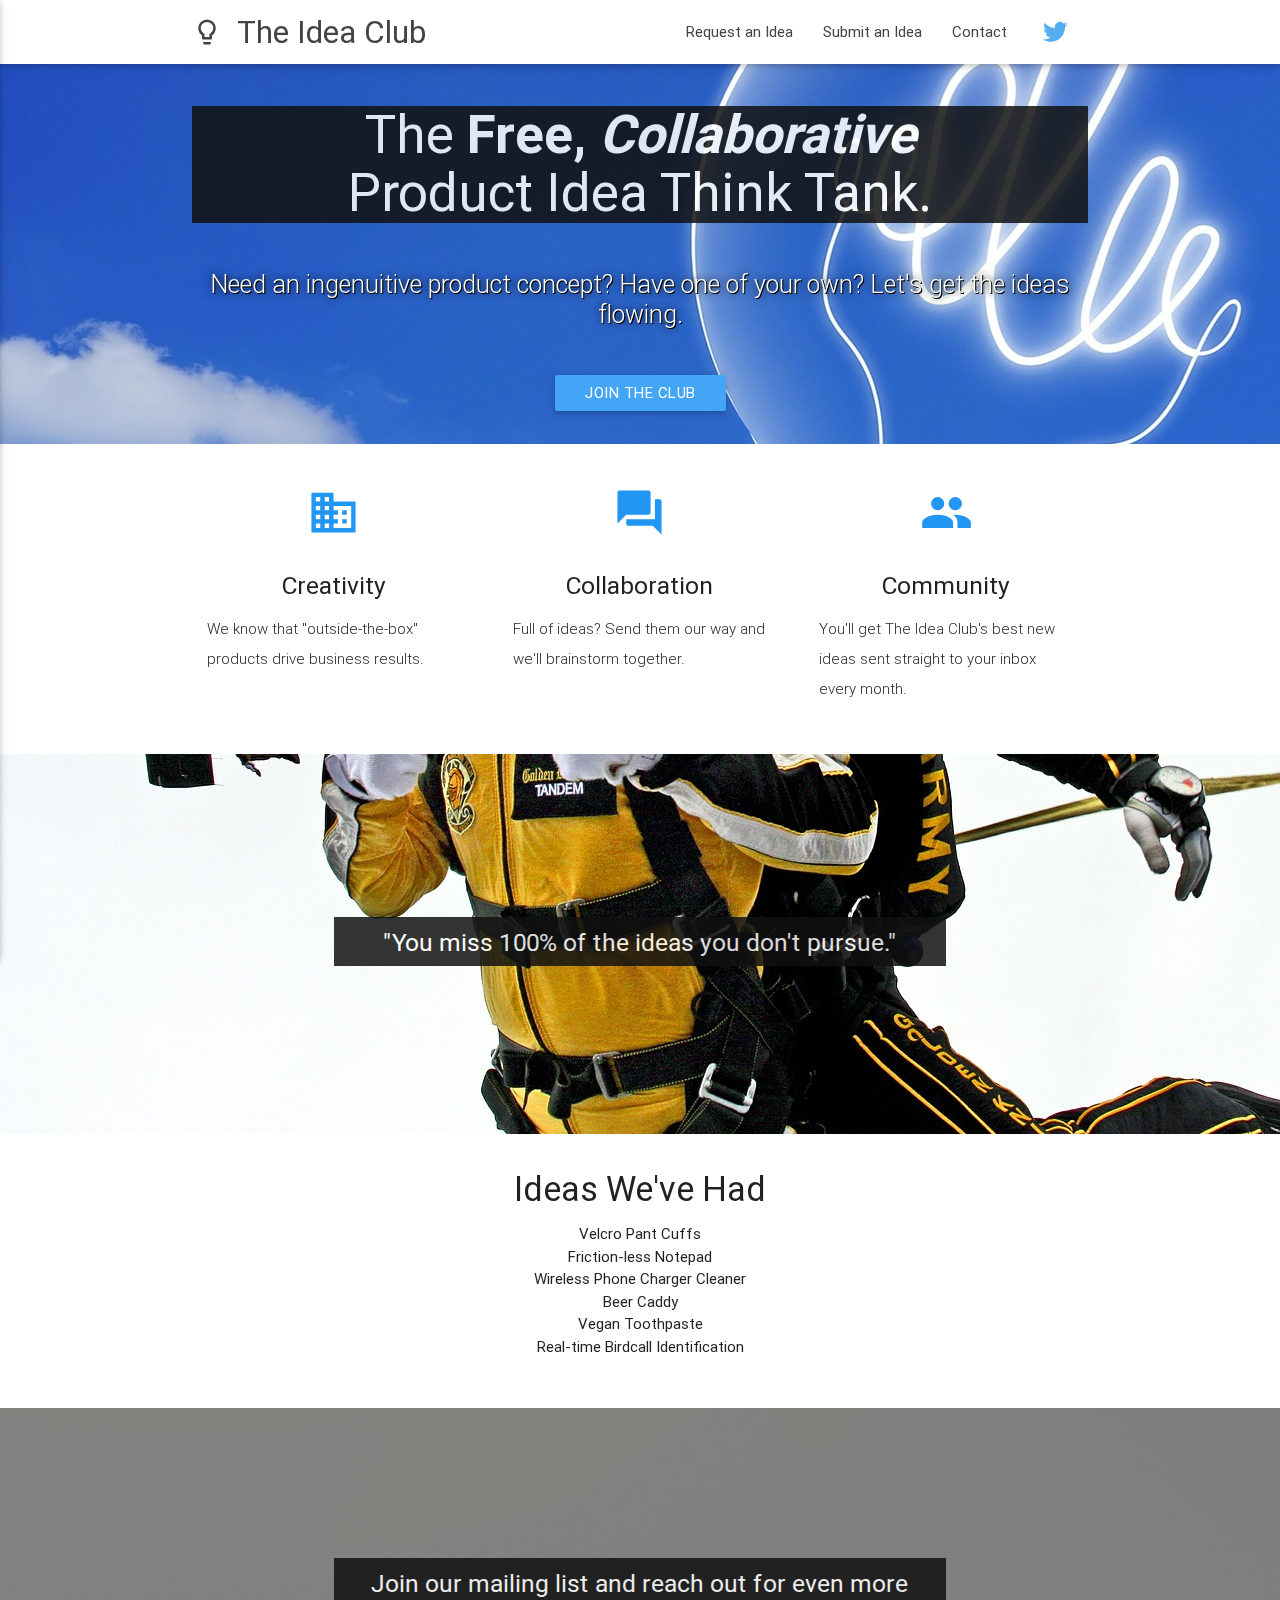
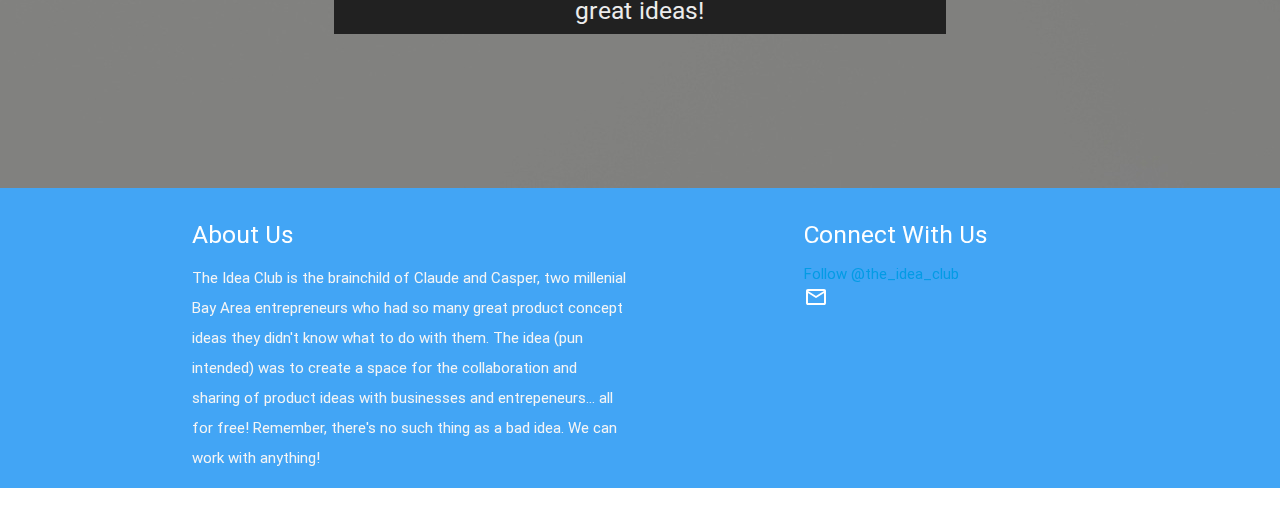
<file: index.html>
<!DOCTYPE html>
<html lang="en">

<head>
    <meta http-equiv="Content-Type" content="text/html; charset=UTF-8" />
    <meta name="viewport" content="width=device-width, initial-scale=1, maximum-scale=1.0, user-scalable=no" />
    <title>The Idea Club</title>

    <!-- Favicon -->
    <link rel='shortcut icon' href='favicon.ico' type='image/x-icon' />

    <!-- CSS  -->
    <link href="https://fonts.googleapis.com/icon?family=Material+Icons" rel="stylesheet">
    <link href="css/materialize.css" type="text/css" rel="stylesheet" media="screen,projection" />
    <link href="css/style.css" type="text/css" rel="stylesheet" media="screen,projection" />

    <!-- MailChimp -->
    <link href="//cdn-images.mailchimp.com/embedcode/classic-10_7.css" rel="stylesheet" type="text/css">
    <style type="text/css">
        #mc_embed_signup {
            background: #fff;
            clear: left;
            font: 14px Helvetica, Arial, sans-serif;
        }
        /* Add your own MailChimp form style overrides in your site stylesheet or in this style block.
	   We recommend moving this block and the preceding CSS link to the HEAD of your HTML file. */
    </style>


    <!-- Google Analytics -->
    <script>
        (function (i, s, o, g, r, a, m) {
            i['GoogleAnalyticsObject'] = r;
            i[r] = i[r] || function () {
                (i[r].q = i[r].q || []).push(arguments)
            }, i[r].l = 1 * new Date();
            a = s.createElement(o)
                , m = s.getElementsByTagName(o)[0];
            a.async = 1;
            a.src = g;
            m.parentNode.insertBefore(a, m)
        })(window, document, 'script', 'https://www.google-analytics.com/analytics.js', 'ga');

        ga('create', 'UA-79163290-1', 'auto');
        ga('send', 'pageview');
    </script>

</head>

<body>
    <nav class="white" role="navigation">
        <div class="nav-wrapper container">
            <a id="logo-container" href="#" class="brand-logo"><i class="material-icons left">lightbulb_outline</i>The Idea Club</a>
            <ul class="right hide-on-med-and-down">
                <li><a href="mailto:request@theidea.club?subject=I%20want%20to%20request%20an%20idea&body=I%20need%20an%20idea%20for..">Request an Idea</a></li>
                <li><a href="mailto:submit@theidea.club?subject=I%20have%20a%20great%20idea%20to%20submit&body=My%20idea%20is...">Submit an Idea</a></li>
                <li><a href="mailto:contact@theidea.club?subject=Hey%20lets%20talk%20about%20ideas">Contact</a></li>
                <li style="height: 64px">
                    <a href="https://twitter.com/the_idea_club" target="_blank" style="height: 100%"><img src="TwitterLogo.png" style="height: 50px; padding-top: 14px;"></a>
                </li>
            </ul>

            <ul id="nav-mobile" class="side-nav">
                <li><a href="mailto:request@theidea.club?subject=I%20want%20to%20request%20an%20idea&body=I%20need%20an%20idea%20for..">Request an Idea</a></li>
                <li><a href="mailto:submit@theidea.club?subject=I%20have%20a%20great%20idea%20to%20submit&body=My%20idea%20is...">Submit an Idea</a></li>
                <li><a href="mailto:contact@theidea.club?subject=Hey%20lets%20talk%20about%20ideas">Contact</a></li>
            </ul>
            <a href="#" data-activates="nav-mobile" class="button-collapse"><i class="material-icons">menu</i></a>
        </div>
    </nav>

    <div id="index-banner" class="parallax-container">
        <div class="section no-pad-bot">
            <div class="container">
                <br>
                <br>
                <div class="shadow-box">
                    <h2 class="header center white-text">The <b>Free, <i>Collaborative</i></b></br>Product Idea Think Tank.</h2>
                </div>
                <div class="row center">
                    <div class=" col s12">
                        <p class="header white-text shadow-text flow-text">Need an ingenuitive product concept? Have one of your own? Let's get the ideas flowing.</p>
                    </div>
                </div>
                <div class="row center">
                    <a href="#join-modal" class="btn waves-effect waves-light blue lighten-1 modal-trigger hide-on-small-only" onclick="ga('send','event','button','clicked','Join the Club');">Join the Club</a>
                </div>
                <br>
                <br>

            </div>
        </div>
        <div class="parallax"><img src="background3.jpg" alt="Unsplashed background img 1"></div>
    </div>

    <!-- only for small screens! -->
    <div class="container hide-on-med-and-up">
        <div class="section">
            <div class="row center">
                <a href="#join-modal" class="btn waves-effect waves-light blue lighten-1 modal-trigger hide-on-small-only" onclick="ga('send','event','button','clicked','Join the Club');">Join the Club</a>
            </div>
        </div>
    </div>

    <div class="container">
        <div class="section">

            <!--   Icon Section   -->
            <div class="row">
                <div class="col s12 m4">
                    <div class="icon-block">
                        <h2 class="center blue-text"><i class="material-icons">business</i></h2>
                        <h5 class="center">Creativity</h5>

                        <p class="light">We know that "outside-the-box" products drive business results.</p>
                    </div>
                </div>

                <div class="col s12 m4">
                    <div class="icon-block">
                        <h2 class="center blue-text"><i class="material-icons">question_answer</i></h2>
                        <h5 class="center">Collaboration</h5>

                        <p class="light">Full of ideas? Send them our way and we'll brainstorm together.</p>
                    </div>
                </div>

                <div class="col s12 m4">
                    <div class="icon-block">
                        <h2 class="center blue-text"><i class="material-icons">group</i></h2>
                        <h5 class="center">Community</h5>

                        <p class="light">You'll get The Idea Club's best new ideas sent straight to your inbox every month.</p>
                    </div>
                </div>
            </div>

        </div>
    </div>


    <div class="parallax-container valign-wrapper">
        <div class="section no-pad-bot">
            <div class="container">
                <div class="row center">
                    <div class="col offset-s2 s8 shadow-box">
                        <h5 class="header white-text">"You miss 100% of the ideas you don't pursue."</h5>
                    </div>
                </div>
            </div>
        </div>
        <div class="parallax"><img src="background2.jpg" alt="Unsplashed background img 2"></div>
    </div>

    <div class="container">
        <div class="section">

            <div class="row">
                <div class="col s12 center">
                    <h3><i class="mdi-content-send brown-text"></i></h3>
                    <h4>Ideas We've Had</h4>
                    <p class="left-align light">
                        <ul>
                            <li>Velcro Pant Cuffs</li>
                            <li>Friction-less Notepad</li>
                            <li>Wireless Phone Charger Cleaner</li>
                            <li>Beer Caddy</li>
                            <li>Vegan Toothpaste</li>
                            <li>Real-time Birdcall Identification</li>
                        </ul>
                    </p>
                </div>
            </div>

        </div>
    </div>


    <div class="parallax-container valign-wrapper">
        <div class="section no-pad-bot">
            <div class="container">
                <div class="row center">
                    <div class="shadow-box col s8 offset-s2">
                        <h5 class="header white-text">Join our mailing list and reach out for even more great ideas!</h5>
                    </div>
                </div>
            </div>
        </div>
        <div class="parallax"><img src="background1.jpg" alt="Unsplashed background img 3"></div>
    </div>

    <footer class="page-footer blue lighten-1">
        <div class="container">
            <div class="row">
                <div class="col l6 s12">
                    <h5 class="white-text">About Us</h5>
                    <p class="grey-text text-lighten-4">The Idea Club is the brainchild of Claude and Casper, two millenial Bay Area entrepreneurs who had so many great product concept ideas they didn't know what to do with them. The idea (pun intended) was to create a space for the collaboration and sharing of product ideas with businesses and entrepeneurs... all for free! Remember, there's no such thing as a bad idea. We can work with anything!</p>
                </div>
                <div class="col offset-l2 l4 s12">
                    <h5 class="white-text">Connect With Us</h5>
                    <ul>
                        <li>
                            <a href="https://twitter.com/the_idea_club" class="twitter-follow-button" data-show-count="false" data-size="large">Follow @the_idea_club</a>
                            <script>
                                ! function (d, s, id) {
                                    var js, fjs = d.getElementsByTagName(s)[0]
                                        , p = /^http:/.test(d.location) ? 'http' : 'https';
                                    if (!d.getElementById(id)) {
                                        js = d.createElement(s);
                                        js.id = id;
                                        js.src = p + '://platform.twitter.com/widgets.js';
                                        fjs.parentNode.insertBefore(js, fjs);
                                    }
                                }(document, 'script', 'twitter-wjs');
                            </script>
                        </li>
                        <li><a class="white-text" href="mailto:contact@theidea.club?subject=Hey%20lets%20talk%20about%20ideas"><i class="material-icons">mail_outline</i></a></li>
                    </ul>
                </div>
            </div>
        </div>
    </footer>

    <div id="join-modal" class="modal" style="background:#ffffff; max-height:80%;">
        <div class="modal-content">
            <h4>Join The Idea Club's Mailing List</h4>
            <div id="mc_embed_signup">
                <form action="//club.us13.list-manage.com/subscribe/post?u=269f6a23dc4f15476f4a6da00&amp;id=4687d01ae7" method="post" id="mc-embedded-subscribe-form" name="mc-embedded-subscribe-form" class="validate" target="_blank" onsubmit="ga('send','event','form','submitted','Email list subscribe');" novalidate>
                    <div id="mc_embed_signup_scroll">
                        <div class="indicates-required"><span class="asterisk">*</span> indicates required</div>
                        <div class="mc-field-group">
                            <label for="mce-EMAIL">Email Address <span class="asterisk">*</span>
                            </label>
                            <input type="email" value="" name="EMAIL" class="required email" id="mce-EMAIL">
                        </div>
                        <div class="mc-field-group">
                            <label for="mce-FNAME">First Name </label>
                            <input type="text" value="" name="FNAME" class="" id="mce-FNAME">
                        </div>
                        <div class="mc-field-group">
                            <label for="mce-LNAME">Last Name </label>
                            <input type="text" value="" name="LNAME" class="" id="mce-LNAME">
                        </div>
                        <div id="mce-responses" class="clear">
                            <div class="response" id="mce-error-response" style="display:none"></div>
                            <div class="response" id="mce-success-response" style="display:none"></div>
                        </div>
                        <!-- real people should not fill this in and expect good things - do not remove this or risk form bot signups-->
                        <div style="position: absolute; left: -5000px;" aria-hidden="true">
                            <input type="text" name="b_269f6a23dc4f15476f4a6da00_4687d01ae7" tabindex="-1" value="">
                        </div>
                        <div class="clear">
                            <input type="submit" value="Subscribe" name="subscribe" id="mc-embedded-subscribe" class="button">
                        </div>
                    </div>
                </form>
            </div>
            <script type='text/javascript' src='//s3.amazonaws.com/downloads.mailchimp.com/js/mc-validate.js'></script>
            <script type='text/javascript'>
                (function ($) {
                    window.fnames = new Array();
                    window.ftypes = new Array();
                    fnames[0] = 'EMAIL';
                    ftypes[0] = 'email';
                    fnames[1] = 'FNAME';
                    ftypes[1] = 'text';
                    fnames[2] = 'LNAME';
                    ftypes[2] = 'text';
                }(jQuery));
                var $mcj = jQuery.noConflict(true);
            </script>
            <!--End mc_embed_signup-->
        </div>
    </div>


    <!--  Scripts-->
    <script src="https://code.jquery.com/jquery-2.1.1.min.js "></script>
    <script src="js/materialize.js "></script>
    <script src="js/init.js "></script>

</body>

</html>
</file>
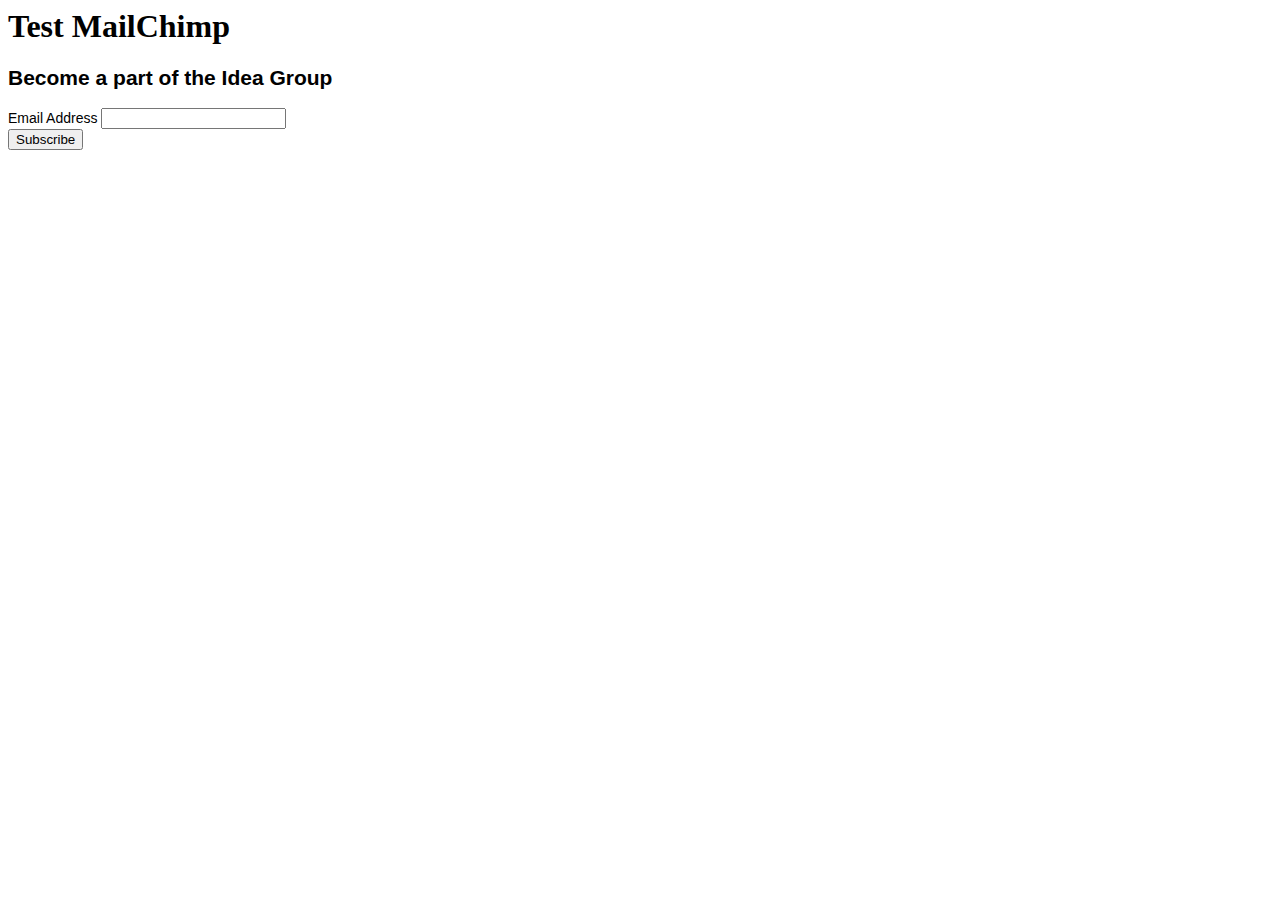
<file: testmail.html>
<html>

<head>
    <!-- MailChimp -->
    <link href="//cdn-images.mailchimp.com/embedcode/classic-10_7.css" rel="stylesheet" type="text/css">
    <style type="text/css">
        #mc_embed_signup {
            background: #fff;
            clear: left;
            font: 14px Helvetica, Arial, sans-serif;
        }
        /* Add your own MailChimp form style overrides in your site stylesheet or in this style block.
	   We recommend moving this block and the preceding CSS link to the HEAD of your HTML file. */
    </style>

</head>

<body>
    <h1>Test MailChimp</h1>
    <div id="mc_embed_signup">
        <form action="//club.us13.list-manage.com/subscribe/post?u=269f6a23dc4f15476f4a6da00&amp;id=4687d01ae7" method="post" id="mc-embedded-subscribe-form" name="mc-embedded-subscribe-form" class="validate" target="_blank" novalidate>
            <div id="mc_embed_signup_scroll">
                <h2>Become a part of the Idea Group</h2>
                <div class="mc-field-group">
                    <label for="mce-EMAIL">Email Address </label>
                    <input type="email" value="" name="EMAIL" class="required email" id="mce-EMAIL">
                </div>
                <div id="mce-responses" class="clear">
                    <div class="response" id="mce-error-response" style="display:none"></div>
                    <div class="response" id="mce-success-response" style="display:none"></div>
                </div>
                <!-- real people should not fill this in and expect good things - do not remove this or risk form bot signups-->
                <div style="position: absolute; left: -5000px;" aria-hidden="true">
                    <input type="text" name="b_269f6a23dc4f15476f4a6da00_4687d01ae7" tabindex="-1" value="">
                </div>
                <div class="clear">
                    <input type="submit" value="Subscribe" name="subscribe" id="mc-embedded-subscribe" class="button">
                </div>
            </div>
        </form>
    </div>




</body>

</html>
</file>
<file: css/style.css>
/* Custom Stylesheet */


/**
 * Use this file to override Materialize files so you can update
 * the core Materialize files in the future
 *
 * Made By MaterializeCSS.com
 */

nav ul a,
nav .brand-logo {
    color: #444;
}

p {
    line-height: 2rem;
}

.button-collapse {
    color: #26a69a;
}

.parallax-container {
    min-height: 380px;
    line-height: 0;
    height: auto;
    color: rgba(255, 255, 255, .9);
}

.parallax-container .section {
    width: 100%;
}

@media only screen and (max-width: 992px) {
    .parallax-container .section {
        position: absolute;
        top: 40%;
    }
    #index-banner .section {
        top: 10%;
    }
}

@media only screen and (max-width: 600px) {
    #index-banner .section {
        top: 0;
    }
}

.icon-block {
    padding: 0 15px;
}

.icon-block .material-icons {
    font-size: inherit;
}

footer.page-footer {
    margin: 0;
}

.shadow-box {
    background-color: #111111;
    z-index: 0;
    opacity: 0.85;
}

.shadow-text {
    text-shadow: 0px 0px 10px #000, 1px 1px #000, 1px 1px #000;
}
</file>
